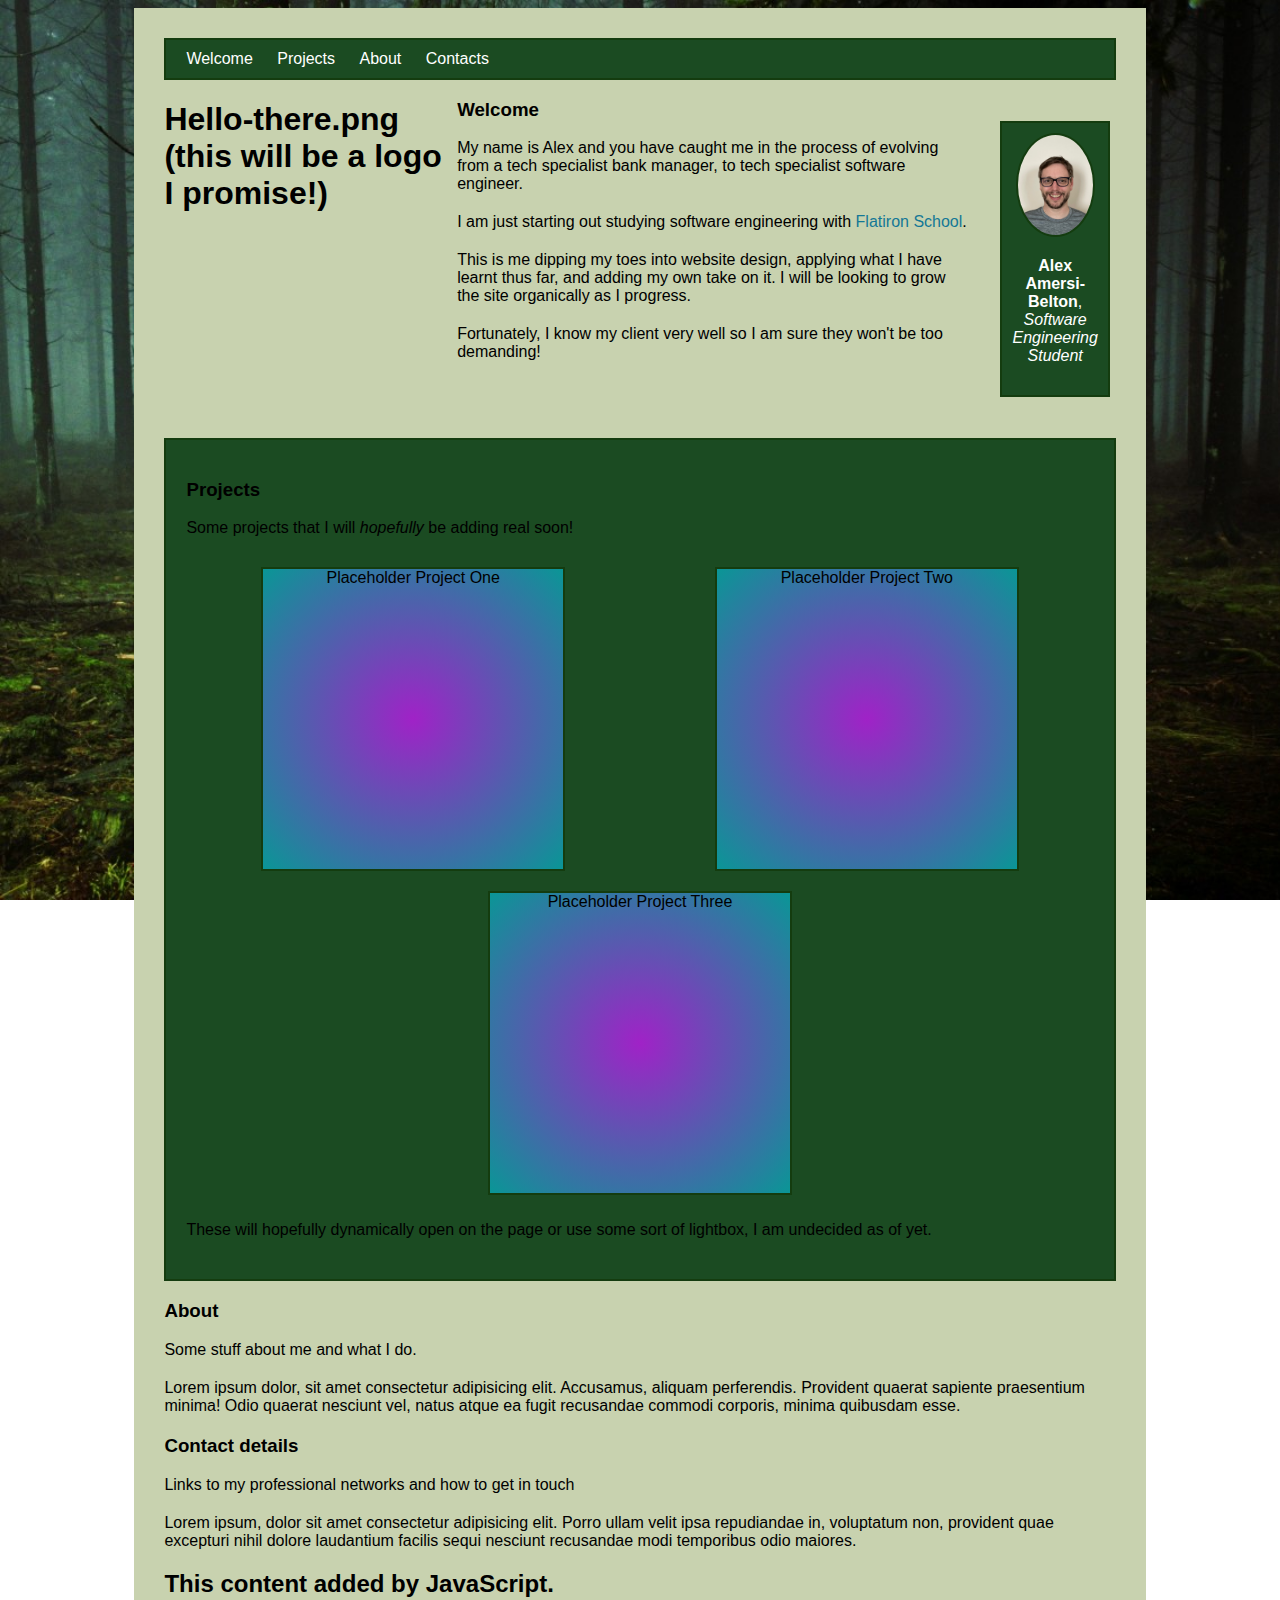
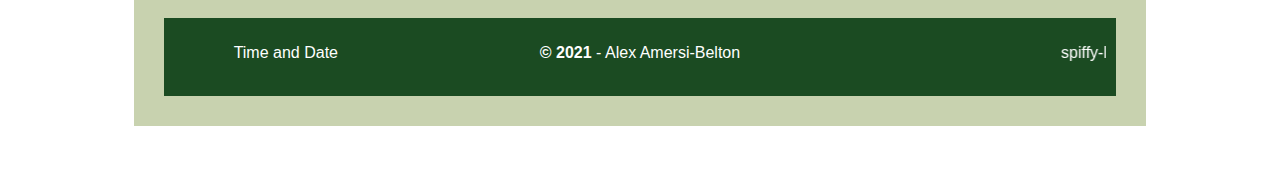
<file: index.html>
<!DOCTYPE html>
<html lang="en">
  <head>
    <link rel="stylesheet" href="style.css">
    <title>Alex Amersi-Belton</title>
  </head>
  <body>
    <div class="wrapper">
      <!-- content to go inside wrapper -->
      <div id="principal">

        <!-- Header Section -->
        <div class="header-container">
          <nav id="navigation" class="staticnav">
            <!-- nav stuff placeholder -->
            <a href="#intro">Welcome</a> <a href="#projects">Projects</a> <a href="#about">About</a> <a href="#contact">Contacts</a>
          </nav>
          <div class="header-content">
            <h1>Hello-there.png (this will be a logo I promise!)</h1>
            <div id="intro">
              <h3>Welcome</h3>
                <article id="myIntro">
                  <p>My name is Alex and you have caught me in the process of evolving from a tech specialist bank manager, to tech specialist software engineer.</p>
                  <p>I am just starting out studying software engineering with <a  href="https://flatironschool.com/" target="_blank" rel="noopener">Flatiron School</a>.</p> 
                  <p>This is me dipping my toes into website design, applying what I have learnt thus far, and adding my own take on it. I will be looking to grow the site organically as I progress.</p>
                  <p>Fortunately, I know my client very well so I am sure they won't be too demanding!</p>
              </article>
            </div>
            <div class="avatar">
              <ul class="avatar-ul">
                <li class="avatar-list"><img src="./assets/Alex-Portrait-FIS-smaller.jpg" alt="Alex Amersi-Belton" title="Alex Amersi-Belton" class="avatar-img"></li>  
                <li class="avatar-list"><p><strong>Alex Amersi-Belton</strong>,<br><em>Software Engineering Student</em></p></li>
              </ul>
            </div>
          </div>  
        </div>

        
        <!-- projects section -->
        <div class="projects-container">
          <h3>Projects</h3>
          <p>Some projects that I will <em>hopefully</em> be adding real soon!</p>
          <div id="projects">
              <div class="projects project-one">Placeholder Project One</div>
              <div class="projects project-two">Placeholder Project Two</div>
              <div class="projects project-three">Placeholder Project Three</div>
              
              <!-- ***** snipping article while trying flexbox *****
              <article id="project-article-one">
                <p> I will look to fill this out with some of my latest projects in the meantime - I really enjoyed this assignment:</p>
                  <div id="game">
                     <div id="dodger" style="bottom: 0px; left: 180px;"></div>
                  </div>
                <p>Hopefully I'll learn how to make rocks fall down at some point!</p>
                <p>Lorem ipsum, dolor sit amet consectetur adipisicing elit. Culpa ducimus voluptatem quam quasi. Doloremque temporibus molestiae praesentium officia obcaecati totam nostrum. Molestias fugiat distinctio repudiandae vitae aut cupiditate! Neque, quisquam!</p>
              </article>  
              ***** snipping to here ***** -->
          </div>
          <p>These will hopefully dynamically open on the page or use some sort of lightbox, I am undecided as of yet.</p>
        </div> 

        <!-- about section (more personal/link to blog)-->
        <div id="about">
          <h3>About</h3>
            <article id="aboutMe">
              <p>Some stuff about me and what I do.</p>
              <p>Lorem ipsum dolor, sit amet consectetur adipisicing elit. Accusamus, aliquam perferendis. Provident quaerat sapiente praesentium minima! Odio quaerat nesciunt vel, natus atque ea fugit recusandae commodi corporis, minima quibusdam esse.</p>
            </article>
        </div>

        <!-- contacts section (git/linkedin/mailto) should probably snag a domain -->
        <div id="contact">
          <h3>Contact details</h3>
            <article id="contactMe">
              <p>Links to my professional networks and how to get in touch</p>
              <p>Lorem ipsum, dolor sit amet consectetur adipisicing elit. Porro ullam velit ipsa repudiandae in, voluptatum non, provident quae excepturi nihil dolore laudantium facilis sequi nesciunt recusandae modi temporibus odio maiores.</p>
            </article>
        </div>

        <!-- scripting in JS elements below-->
        <script src="script.js"></script>
      
       <!-- footer part--> 
      <footer>
        <div class="footer">
          <div class="footer-item footer-one"><p>Time and Date</p></div>
          <div class="footer-item footer-two"><p><strong>&copy; 2021</strong> - <span class="footName">Alex Amersi-Belton</span></p></div>
          <div class="footer-item footer-three"><p><marquee>spiffy-logo.png</marquee></p></div>
        </div>    
      </footer>
      <!-- end of principal div below-->
      </div>  
    <!-- end of wrapper div below-->
    </div>
  </body>
</html>
</file>
<file: style.css>
body { 
    background: url(./assets/atmospheric-forest.jpg);
    background-size: cover;
    background-attachment: fixed;
    font-family: -apple-system, BlinkMacSystemFont, 'Segoe UI', Roboto, Oxygen, Ubuntu, Cantarell, 'Open Sans', 'Helvetica Neue', sans-serif;
    font-size: 100%;
}

html {
  scroll-behavior: smooth;
}

p {
  margin-bottom: 20px;
}

a {
    color: rgb(20, 120, 150);
    text-decoration: none;
  }

a:hover {
    text-decoration: underline;
}

.wrapper {
    margin: 0 auto;
    width: 80%;
    padding-bottom: 50px;
}

#principal {
    padding: 30px;
    background: rgb(200, 210, 175);
}

/*  Trying to create a pop up window effect to display content within 
    need to try and get it to align centrally within the overall page
    also need to work out how to make it a pop up frame within on click
    otherwise hide.

#projects {
    background: rgb(120, 120, 120);
    width: 120%;
    padding-bottom: 40px;
    border-style: solid;
    border-color:rgb(70, 70, 70);
}

*/

/* header bit */

.header-content {
  /* ... */
  width: 100%;
  display: flex;
  justify-content: space-between;
}

.avatar {
  width: 10%;
  height: 10%;
  margin: 25px;
  display: flex;
  align-items: right;
}

.avatar-img {
  width: 75px;
  height: auto;
  border-radius: 50%;
  border: 2px solid rgb(20, 60, 15)
}

ul.avatar-ul {
  list-style-type: none;
  background-color: rgb(27, 75, 34);
  padding: 10px;
  margin-left: 5px;
  border: 2px solid rgb(20, 60, 15);
}

ul li.avatar-list {
  color: white;
  text-align: center;
}

/* navigation bit */

.fixednav {
  position: fixed;
  top: 0;
  left: 0;
  width: 100%;
  }

.staticnav {
  position: static;

}
#navigation {
  background-color: rgb(27, 75, 34);
  border: 2px solid rgb(20, 60, 15);
  padding: 10px;
}

#navigation a {
  padding: 10px;
  color: white;
  text-decoration: none;
}

/* end nav part */

/* footer part */

.footer {
  display: flex;
  justify-content: space-between;
  overflow: hidden;
}

.footer-item {
  background-color: rgb(27, 75, 34);
  color: white;
  padding: 10px;
  flex: 1;
  text-align: center;
}

.footer-two {
  flex: 2;
 }

/* end footer */

/* projects part */

.projects-container {
  background-color: rgb(27, 75, 34);
  border: 2px solid rgb(20, 60, 15);
  padding:20px;
}

#projects {
  display: flex;
  justify-content: space-around;
  flex-flow: row wrap;
}

.projects {
  width: 300px;
  height: 300px;
  margin: 10px;
  background-image: radial-gradient(rgb(160, 34, 199), rgb(10, 150, 150));
  border: 2px solid rgb(20, 60, 15);
  text-align: center;
}

/* game section of projects tab */
/* commenting out temporarily as not in use 
/* hope nobody reads this website code! 

#dodger {
    background-color:  rgb(176, 20, 197);
    height: 20px;
    position: absolute;
    width: 40px;
  }
  
  #game {
    background-image: linear-gradient(to bottom, rgb(32, 44, 37), rgb(88, 160, 79));
    height: 400px;
    margin: 0 auto;
    overflow: hidden;
    position: relative;
    text-align: center;
    width: 400px;
  }
  
  #start {
    color: white;
    font-size: 4rem;
    position: relative;
    text-decoration: none;
    top: 4rem;
  }
  
  .rock {
    width: 20px;
    height: 20px;
    background: tan;
    position: absolute;
  }
  
  .rock:before {
    content: "";
    border-bottom: 6px solid tan;
    border-left: 6px solid #111;
    border-right: 6px solid #111;
    height: 0;
    left: 0;
    position: absolute;
    top: 0;
    width: 9px;
  }
  
  .rock:after {
    content: "";
    border-left: 6px solid #111;
    border-right: 6px solid #111;
    border-top: 6px solid tan;
    bottom: 0;
    height: 0;
    left: 0;
    position: absolute;
    width: 9px;
  }
  
  /* end of game section for projects tab */
</file>
